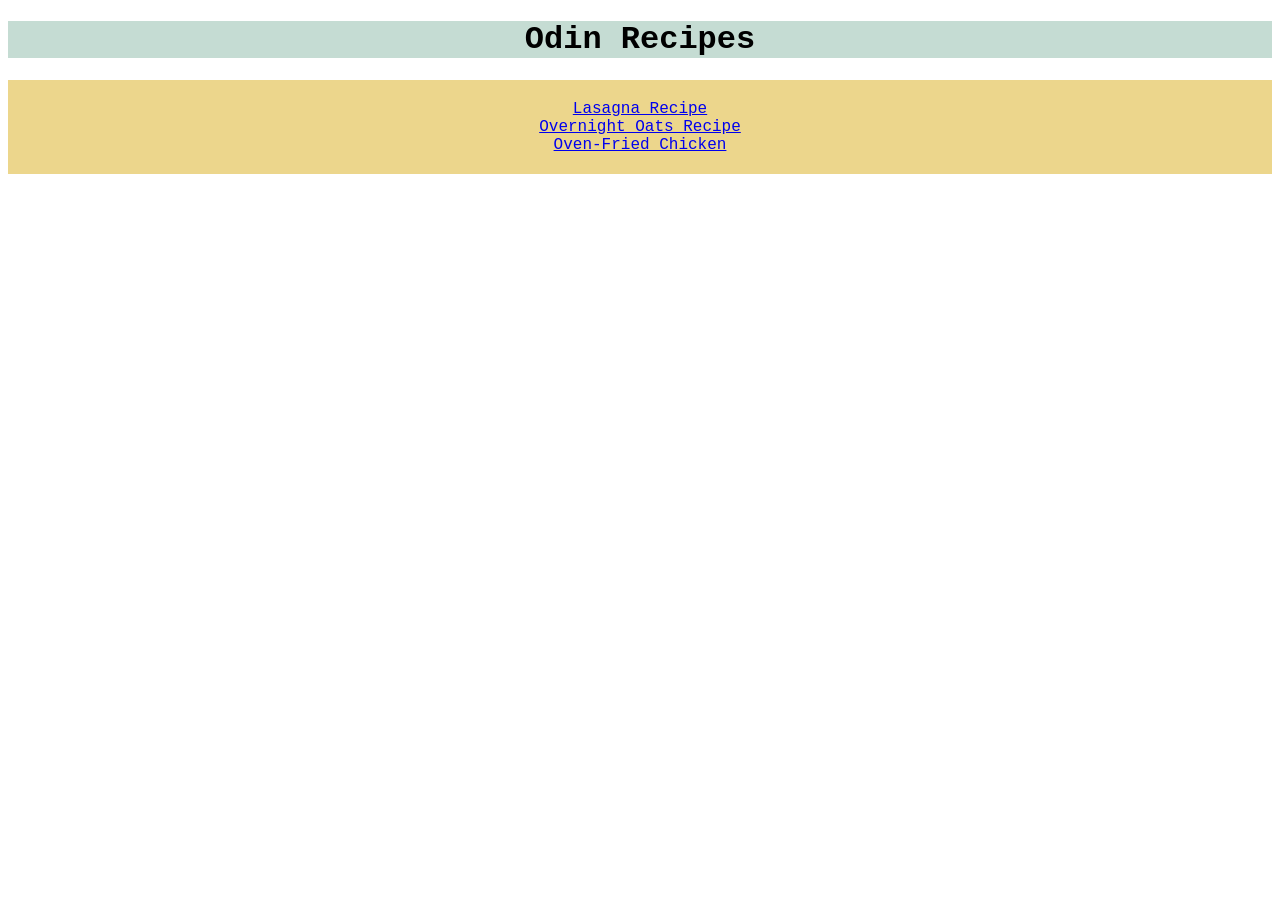
<file: index.html>
<!DOCTYPE html>
<html lang="en">
<head>
    <meta charset="UTF-8">
    <meta name="viewport" content="width=device-width, initial-scale=1.0">
    <link rel="stylesheet" href="styles.css">
    <title>Odin Recipes</title>
</head>
<body>
    <div class="homepage">
        <h1>Odin Recipes</h1>
        <ul>
            <li><a href="recipes/lasagna.html">Lasagna Recipe</a></li>
            <li><a href="recipes/oats.html">Overnight Oats Recipe</a></li>
            <li><a href="recipes/chicken.html">Oven-Fried Chicken</a></li>
        </ul>
</body>
</html>
</file>
<file: styles.css>
* {
    font-family: Monaco, "Lucida Console", "Courier New", monospace;
}

.homepage {
    text-align: center;
}

.homepage h1 {
    background-color: rgba(65, 138, 111, 0.3);
}

.homepage ul {
  background: rgb(236, 214, 140);
  padding: 20px;
  list-style-type: none;
}

.recipe-title {
    text-align: center;
    background-color: bisque;
}

.recipe-img {
    display: block;
    margin: 0 auto;
}

.recipe-descreption {
    text-align: center;
}

.home-link {
    display: block;
    text-align: center;
}
</file>
